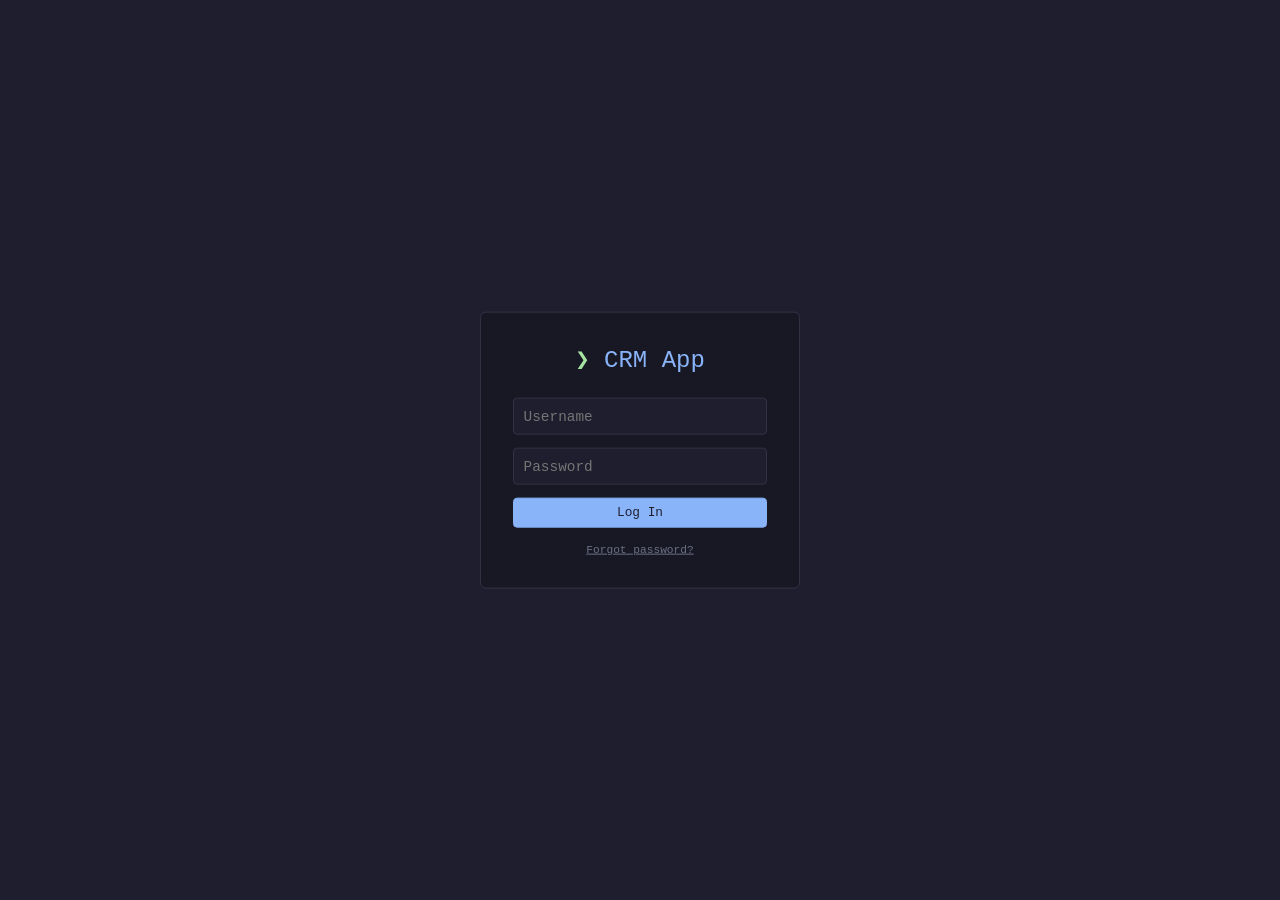
<file: launch/index.html>
<!DOCTYPE html>
<html lang="en">
<head>
    <meta charset="UTF-8">
    <meta name="viewport" content="width=device-width, initial-scale=1.0">
    <title>CRM App – Login</title>
    <link rel="stylesheet" href="css/styles.css">
</head>
<body>
    <div class="login-box">
        <h1>CRM App</h1>
        <form id="login-form">
            <input type="text" id="username" placeholder="Username" required autocomplete="username">
            <input type="password" id="password" placeholder="Password" required autocomplete="current-password">
            <button type="submit" class="btn btn-primary">Log In</button>
        </form>
        <p class="error" id="login-error"></p>
        <p class="forgot" id="forgot-password">Forgot password?</p>
    </div>
    <script type="module">
        import { login } from './dashboard/js/api.js';

        const form = document.getElementById('login-form');
        const errorEl = document.getElementById('login-error');
        const forgotEl = document.getElementById('forgot-password');

        // Auto-redirect if already logged in
        if (localStorage.getItem('staff_token')) {
            window.location.href = '/launch/dashboard/dashboard.html';
        }

        form.addEventListener('submit', async (e) => {
            e.preventDefault();
            const username = document.getElementById('username').value;
            const password = document.getElementById('password').value;
            try {
                const data = await login(username, password);
                localStorage.setItem('staff_token', data.token);
                localStorage.setItem('staff_role', data.role);
                localStorage.setItem('staff_uuid', data.uuid);
                window.location.href = '/launch/dashboard/dashboard.html';
            } catch (err) {
                errorEl.textContent = err.message;
            }
        });

        forgotEl.addEventListener('click', () => {
            alert('Please contact the administrator to reset your password.\nA request will be sent to the Dev dashboard.');
        });
    </script>
</body>
</html>
</file>
<file: launch/css/styles.css>
/* ===== CRM Global Base ===== */
:root {
    --bg: #1e1e2e;
    --card-bg: #181825;
    --primary: #89b4fa;
    --success: #a6e3a1;
    --warning: #f9e2af;
    --danger: #f38ba8;
    --text: #cdd6f4;
    --muted: #6c7086;
    --border: #313244;
    --radius: 6px;
    --font: 'Menlo', 'Monaco', 'Courier New', monospace;
}

* {
    margin: 0;
    padding: 0;
    box-sizing: border-box;
}

body {
    background: var(--bg);
    color: var(--text);
    font-family: var(--font);
    height: 100vh;
    overflow: hidden;
    display: flex;
    flex-direction: column;
}

/* Buttons */
.btn {
    padding: 0.4rem 0.8rem;
    border-radius: 4px;
    border: 1px solid var(--border);
    background: var(--card-bg);
    color: var(--text);
    cursor: pointer;
    font-family: var(--font);
    font-size: 0.8rem;
}
.btn-primary {
    background: var(--primary);
    color: #1e1e2e;
    border-color: var(--primary);
}
.btn-secondary {
    background: #313244;
    color: #cdd6f4;
    border-color: #45475a;
}
.btn-success {
    background: var(--success);
    color: #1e1e2e;
    border-color: var(--success);
}
.btn-danger {
    background: var(--danger);
    color: #1e1e2e;
    border-color: var(--danger);
}
.btn-sm {
    padding: 3px 8px;
    font-size: 12px;
}

/* Modals */
.modal-overlay {
    display: none;
    position: fixed;
    top: 0; left: 0; width: 100%; height: 100%;
    background: rgba(0,0,0,0.7);
    justify-content: center;
    align-items: center;
    z-index: 1000;
}
.modal-overlay.active { display: flex; }

.modal {
    background: var(--card-bg);
    border: 1px solid var(--border);
    border-radius: var(--radius);
    padding: 1.5rem;
    width: 90%;
    max-width: 500px;
    color: var(--text);
    max-height: 90vh;
    overflow-y: auto;
}
.modal h2, .modal h3 {
    color: var(--primary);
    margin-bottom: 1rem;
}
.modal label {
    display: block;
    margin: 10px 0 4px;
    font-size: 0.75rem;
    color: var(--muted);
}
.modal input,
.modal select,
.modal textarea {
    width: 100%;
    padding: 6px 10px;
    border-radius: 4px;
    border: 1px solid var(--border);
    background: var(--bg);
    color: var(--text);
    font-size: 0.85rem;
    font-family: var(--font);
}
.modal input:focus,
.modal select:focus,
.modal textarea:focus {
    outline: none;
    border-color: var(--primary);
}
.modal textarea {
    resize: vertical;
    min-height: 50px;
}
.modal-actions {
    display: flex;
    gap: 0.5rem;
    justify-content: flex-end;
    margin-top: 1rem;
}

/* Filter bar (shared by students & staff) */
.filter-bar {
    display: flex;
    gap: 0.5rem;
    margin-bottom: 1rem;
    flex-wrap: wrap;
}
.filter-bar input,
.filter-bar select {
    background: var(--bg);
    border: 1px solid var(--border);
    color: var(--text);
    padding: 0.4rem 0.6rem;
    border-radius: 4px;
    font-family: var(--font);
    font-size: 0.8rem;
}

/* Status badge */
.status-badge {
    padding: 0.1rem 0.5rem;
    border-radius: 3px;
    font-size: 0.7rem;
    font-weight: 600;
}
.status-badge.active { background: var(--success); color: #1e1e2e; }
.status-badge.inactive { background: var(--danger); color: #1e1e2e; }

/* Login page */
.login-box {
    position: absolute;
    top: 50%;
    left: 50%;
    transform: translate(-50%, -50%);
    background: var(--card-bg);
    padding: 2rem;
    border-radius: var(--radius);
    border: 1px solid var(--border);
    width: 320px;
    text-align: center;
}
.login-box h1 {
    color: var(--primary);
    font-size: 1.5rem;
    font-weight: normal;
    margin-bottom: 1.5rem;
}
.login-box h1::before {
    content: '❯ ';
    color: var(--success);
}
.login-box input {
    width: 100%;
    padding: 0.6rem;
    margin-bottom: 0.8rem;
    border-radius: 4px;
    border: 1px solid var(--border);
    background: var(--bg);
    color: var(--text);
    font-family: var(--font);
    font-size: 0.9rem;
}
.login-box input:focus {
    outline: none;
    border-color: var(--primary);
}
.login-box .btn {
    width: 100%;
}
.error {
    color: var(--danger);
    font-size: 0.8rem;
    margin-top: 0.5rem;
}
.forgot {
    color: var(--muted);
    font-size: 0.7rem;
    margin-top: 1rem;
    cursor: pointer;
    text-decoration: underline;
}

/* Utility */
.empty-state {
    color: #94a3b8;
    font-style: italic;
    text-align: center;
    margin-top: 10px;
}
.placeholder-box {
    color: var(--muted);
    font-style: italic;
    text-align: center;
    padding: 2rem;
}
</file>
<file: launch/students/css/styles.css>
/* ===== Student Cards ===== */
.student-card {
    background: var(--card-bg);
    border: 1px solid var(--border);
    border-radius: var(--radius);
    padding: 0.8rem;
    margin-bottom: 0.5rem;
    cursor: pointer;
}
.student-card:hover { background: #2a2a3a; }
.student-card-header {
    display: flex;
    justify-content: space-between;
    margin-bottom: 0.4rem;
}
.student-card-body {
    display: flex;
    flex-wrap: wrap;
    gap: 0.8rem;
    font-size: 0.8rem;
    color: var(--muted);
}

/* Forms */
.form-section {
    border: 1px solid var(--border);
    border-radius: var(--radius);
    padding: 1rem;
    margin-bottom: 1rem;
}
.form-section legend {
    color: var(--primary);
    font-weight: 600;
    padding: 0 0.5rem;
}
.multi-input-row {
    display: flex;
    gap: 0.3rem;
    margin-bottom: 0.3rem;
}
.multi-input-row input { flex: 1; }
.add-multi-btn, .remove-multi-btn {
    background: var(--border);
    border: none;
    color: var(--text);
    padding: 0.3rem 0.6rem;
    border-radius: 4px;
    cursor: pointer;
    font-size: 0.8rem;
}
.meeting-time-item, .linked-student-item {
    display: flex;
    justify-content: space-between;
    padding: 0.2rem 0;
    font-size: 0.8rem;
    border-bottom: 1px solid var(--border);
}
.remove-mt-btn {
    background: none;
    border: none;
    color: var(--danger);
    cursor: pointer;
}
.link-student-row {
    display: flex;
    gap: 0.5rem;
    align-items: center;
    flex-wrap: wrap;
}

/* Student card lines */
.student-card-line1,
.student-card-line2,
.student-card-line3 {
    display: flex;
    align-items: center;
    gap: 1rem;
    font-size: 0.85rem;
}
.student-card-line1 {
    font-weight: 600;
}
.student-name {
    flex: 1;
}
.student-time {
    color: var(--muted);
    font-size: 0.8rem;
}
.student-card-line2 {
    color: var(--muted);
    font-size: 0.8rem;
    margin-top: 0.3rem;
}
.student-card-line3 {
    color: var(--text);
    font-size: 0.75rem;
    margin-top: 0.3rem;
}

/* Pagination */
.pagination {
    display: flex;
    justify-content: center;
    gap: 0.3rem;
    margin-top: 1rem;
}
.page-btn {
    background: var(--card-bg);
    border: 1px solid var(--border);
    color: var(--text);
    padding: 0.2rem 0.5rem;
    border-radius: 3px;
    cursor: pointer;
    font-size: 0.8rem;
}
.page-btn.active {
    background: var(--primary);
    color: #1e1e2e;
    border-color: var(--primary);
}
</file>
<file: launch/dashboard/css/styles.css>
/* ===== Dashboard Layout ===== */
#shell {
    display: flex;
    flex-direction: column;
    height: 100vh;
    padding: 1rem;
    gap: 1rem;
}
#top-bar {
    display: flex;
    justify-content: space-between;
    align-items: center;
    padding-bottom: 0.5rem;
    border-bottom: 2px solid var(--border);
}
#top-bar .greeting {
    color: var(--primary);
    font-size: 1.3rem;
}
#top-bar .actions {
    display: flex;
    gap: 0.8rem;
}
#view-as-banner {
    background: var(--warning);
    color: #1e1e2e;
    text-align: center;
    padding: 0.3rem;
    font-size: 0.8rem;
    border-radius: var(--radius);
}
#view-as-banner a {
    color: inherit;
    font-weight: bold;
    cursor: pointer;
}
#main-grid {
    display: grid;
    grid-template-columns: 1fr 1fr;
    gap: 1rem;
    flex: 0 0 35%;
}
#bottom-tabs {
    display: flex;
    flex-direction: column;
    border-top: 2px solid var(--border);
    padding-top: 0.5rem;
    flex: 1;
    overflow-y: auto;
}
.tab-nav {
    display: flex;
    gap: 0.5rem;
    margin-bottom: 0.5rem;
}
.tab-nav button {
    background: var(--card-bg);
    color: var(--text);
    border: 1px solid var(--border);
    padding: 0.3rem 1rem;
    border-radius: var(--radius) var(--radius) 0 0;
    cursor: pointer;
    font-family: var(--font);
    font-size: 0.8rem;
}
.tab-nav button.active {
    background: var(--primary);
    color: #1e1e2e;
    border-color: var(--primary);
}
.tab-content {
    flex: 1;
    overflow-y: auto;
}

/* Widgets */
.widget {
    background: var(--card-bg);
    border: 1px solid var(--border);
    border-radius: var(--radius);
    padding: 1rem;
    display: flex;
    flex-direction: column;
    overflow: hidden;
}
.widget-header {
    display: flex;
    justify-content: space-between;
    align-items: center;
    margin-bottom: 0.8rem;
}
.widget-title {
    font-weight: 600;
    color: var(--primary);
    font-size: 0.9rem;
}
.widget-title input {
    background: var(--bg);
    border: 1px solid var(--border);
    color: var(--text);
    padding: 0.2rem 0.5rem;
    border-radius: 4px;
    font-family: var(--font);
    font-size: 0.85rem;
}
.widget-body {
    flex: 1;
    overflow-y: auto;
}

/* Inbox */
.inbox-item {
    display: flex;
    justify-content: space-between;
    padding: 5px 0;
    border-bottom: 1px solid #334155;
}
.inbox-item.done .inbox-text {
    text-decoration: line-through;
    color: #64748b;
}
.inbox-item.q1 { border-left: 3px solid var(--danger); }
.inbox-item.q2 { border-left: 3px solid var(--warning); }
.inbox-item.q3 { border-left: 3px solid var(--primary); }
.inbox-item.q4 { border-left: 3px solid var(--muted); }

/* Eye menu */
.eye-menu {
    position: relative;
    display: inline-block;
}
.eye-menu .popup {
    display: none;
    position: absolute;
    top: 100%;
    right: 0;
    background: var(--card-bg);
    border: 1px solid var(--border);
    border-radius: var(--radius);
    z-index: 20;
    min-width: 160px;
    padding: 0.5rem 0;
}
.eye-menu .popup a {
    display: block;
    padding: 0.4rem 1rem;
    color: var(--text);
    text-decoration: none;
    font-size: 0.8rem;
}
.eye-menu .popup a:hover {
    background: var(--border);
}
</file>
<file: launch/staff/css/styles.css>
/* ===== Staff Cards ===== */
.staff-card {
    background: var(--card-bg);
    border: 1px solid var(--border);
    border-radius: var(--radius);
    padding: 0.8rem;
    margin-bottom: 0.5rem;
    cursor: pointer;
}
.staff-card:hover { background: #2a2a3a; }
.staff-card-header {
    display: flex;
    justify-content: space-between;
    margin-bottom: 0.4rem;
}
.staff-card-body {
    display: flex;
    flex-wrap: wrap;
    gap: 0.8rem;
    font-size: 0.8rem;
    color: var(--muted);
}
.profile-card {
    background: var(--card-bg);
    border: 1px solid var(--border);
    border-radius: var(--radius);
    padding: 1.5rem;
}
.profile-card h2 {
    color: var(--primary);
    margin-bottom: 0.8rem;
}
.availability-section {
    background: var(--card-bg);
    border: 1px solid var(--border);
    border-radius: var(--radius);
    padding: 1.5rem;
    margin-top: 20px;
}
</file>
